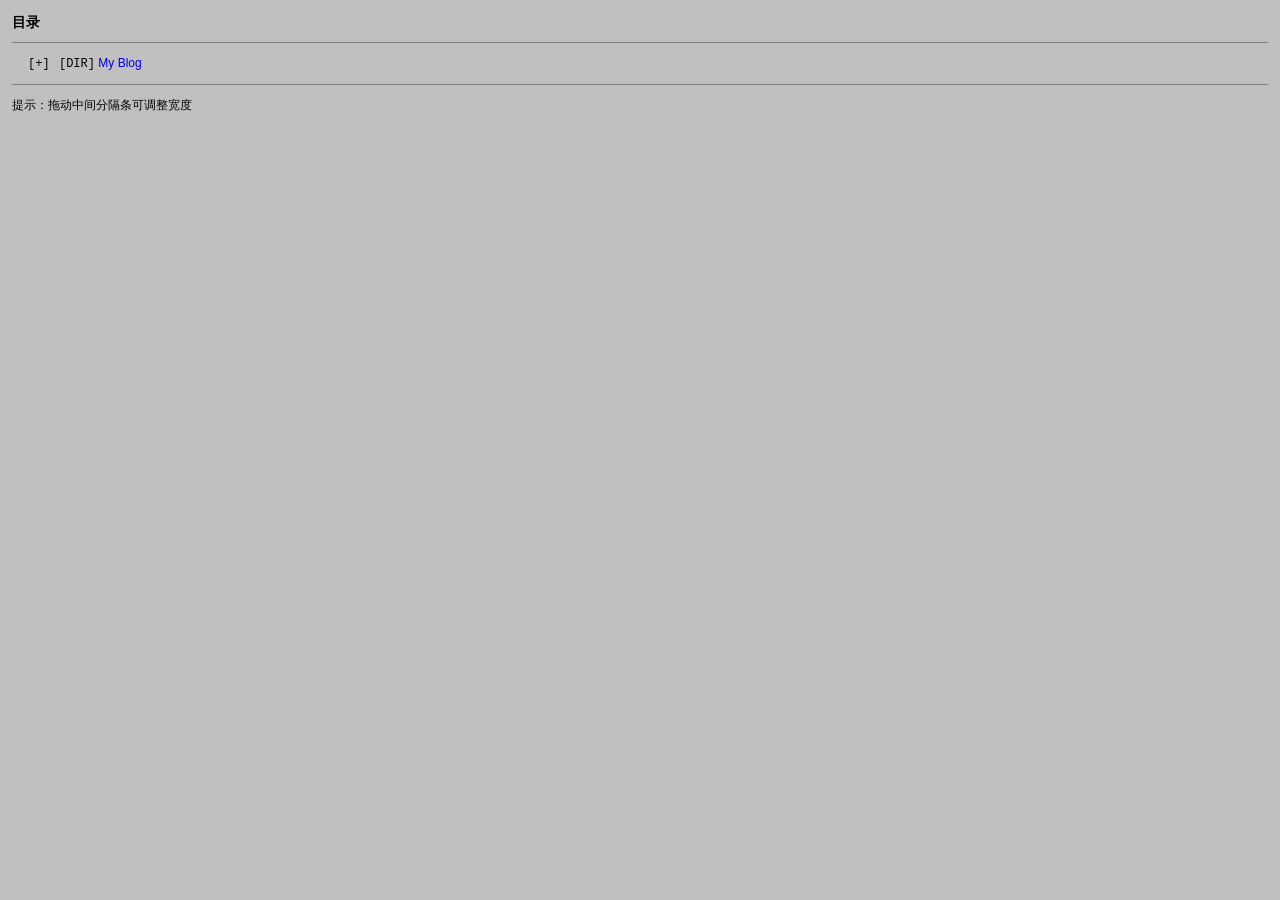
<file: nav.html>
<!doctype html>
<html lang="zh-CN">
  <head>
    <meta charset="utf-8" />
    <meta name="viewport" content="width=device-width, initial-scale=1" />
    <title>导航</title>
    <link rel="stylesheet" href="assets/retro.css" />
    <style type="text/css">
      /* Keep it very old-browser friendly */
      .navbox {
        width: auto;
        margin: 0;
        padding: 6px;
      }
      .page.navbox {
        width: auto;
        margin: 0;
        padding: 6px;
      }
      .tree {
        font-size: 12px;
        line-height: 1.6;
      }
      .tree ul {
        margin: 4px 0 4px 16px;
        padding: 0;
      }
      .tree li {
        list-style: none;
        margin: 0;
        padding: 0;
      }
      .tree a {
        text-decoration: none;
      }
      .twisty {
        cursor: pointer;
        font-family: "Courier New", Courier, monospace;
        padding-right: 6px;
      }
    </style>
  </head>
  <body>
    <div class="page navbox">
      <div class="navplain">
        <b>目录</b>
        <hr />
        <div class="tree">
          <ul>
            <li>
              <span class="twisty" onclick="t('f1');return false;">[+]</span> <span class="mono">[DIR]</span>
              <a href="home.html" target="main">My Blog</a>
              <ul id="f1" style="display: none;">
                <li>
                  <table class="treerow" cellspacing="0" cellpadding="0" border="0">
                    <tr>
                      <td class="treeprefix mono">|--</td>
                      <td class="treelabel">
                        <span class="mono">[FILE]</span> <a href="home.html" target="main">时间轴（含筛选）</a>
                      </td>
                    </tr>
                  </table>
                </li>
                <li>
                  <table class="treerow" cellspacing="0" cellpadding="0" border="0">
                    <tr>
                      <td class="treeprefix mono">`--</td>
                      <td class="treelabel">
                        <span class="mono">[DIR]</span> <span class="mono">posts</span>
                      </td>
                    </tr>
                  </table>
                  <ul style="margin-left: 18px;">
                    <li>
                      <table class="treerow" cellspacing="0" cellpadding="0" border="0">
                        <tr>
                          <td class="treeprefix mono">`--</td>
                          <td class="treelabel">
                            <span class="mono">[FILE]</span>
                            <a href="posts/23-04-2026.html" target="main">23-04-2026</a>
                          </td>
                        </tr>
                      </table>
                    </li>
                  </ul>
                </li>
              </ul>
            </li>
          </ul>
          <hr />
          <span class="mono">提示：拖动中间分隔条可调整宽度</span>
        </div>
      </div>
    </div>

    <script type="text/javascript">
      function t(id) {
        var el = document.getElementById(id);
        if (!el) return;
        if (el.style.display === "none") el.style.display = "block";
        else el.style.display = "none";
      }
    </script>
  </body>
</html>
</file>
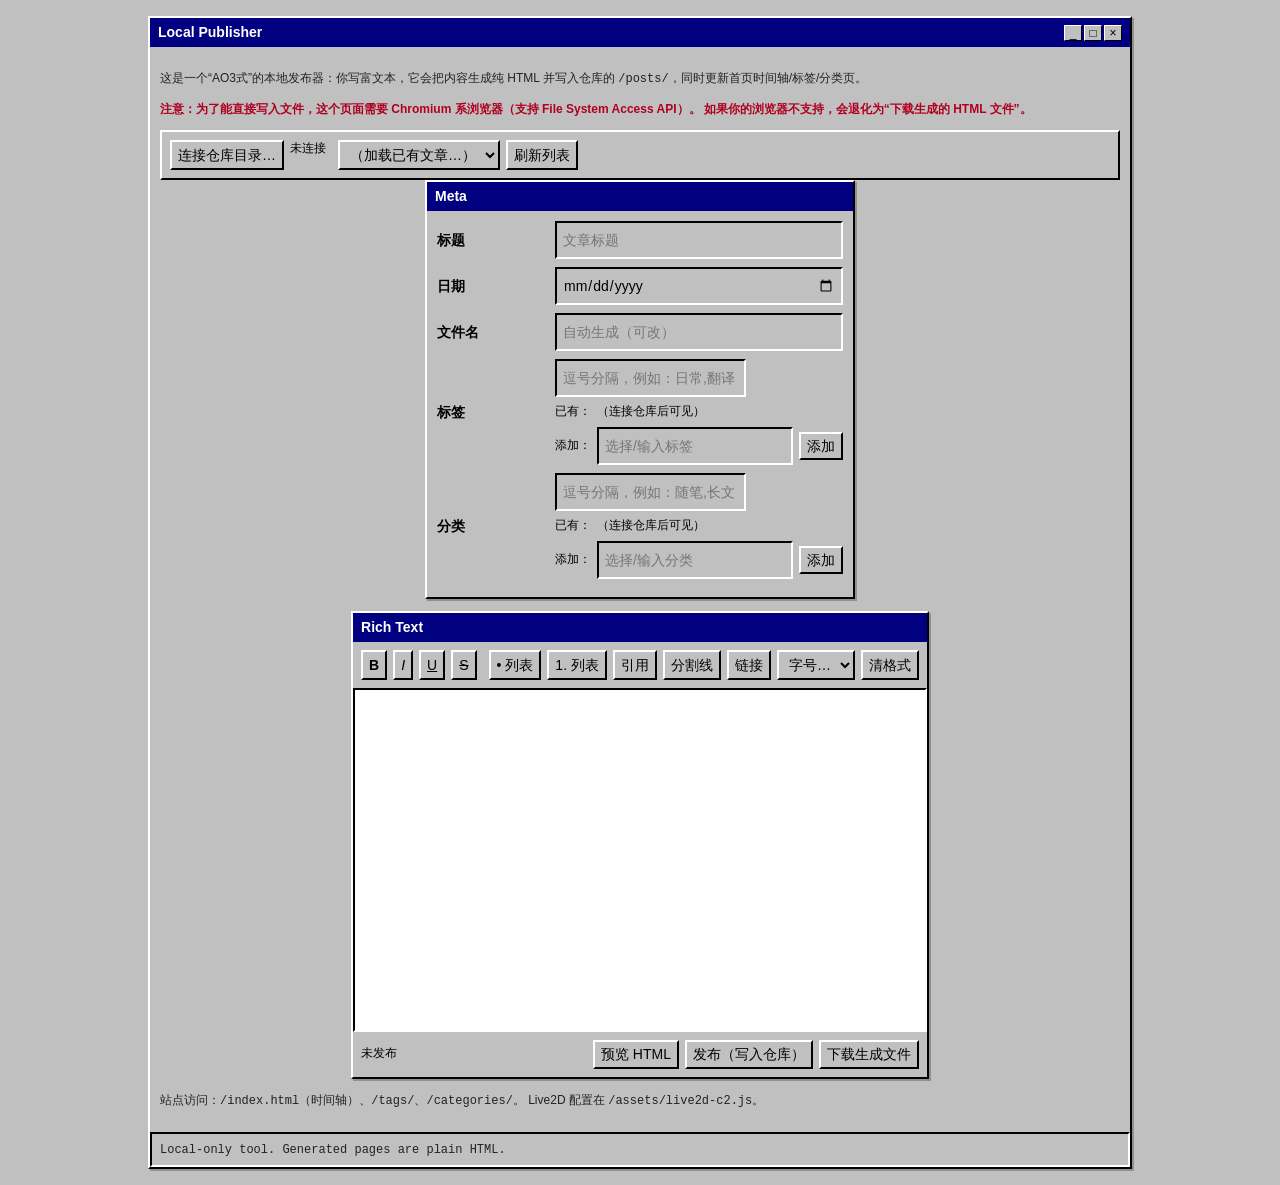
<file: tools/editor.html>
<!doctype html>
<html lang="zh-CN">
  <head>
    <meta charset="utf-8" />
    <meta name="viewport" content="width=device-width, initial-scale=1" />
    <title>本地发布器（Win98 Blog）</title>
    <meta name="robots" content="noindex,nofollow" />
    <!-- Main theme (external). If it fails to load, the inline fallback below keeps it usable. -->
    <link rel="stylesheet" href="../assets/win98.css" />
    <style type="text/css">
      /* Fallback styling (in case the external CSS path is wrong) */
      body {
        margin: 0;
        background: #c0c0c0;
        color: #000;
        font-family: Tahoma, Verdana, Arial, "MS Sans Serif", sans-serif;
        font-size: 14px;
      }

      .desk {
        padding: 16px;
      }

      .window {
        background: #c0c0c0;
        max-width: 980px;
        margin: 0 auto;
      }

      .bevel {
        border-top: 2px solid #fff;
        border-left: 2px solid #fff;
        border-right: 2px solid #000;
        border-bottom: 2px solid #000;
      }

      .bevel-inset {
        border-top: 2px solid #000;
        border-left: 2px solid #000;
        border-right: 2px solid #fff;
        border-bottom: 2px solid #fff;
      }

      .titlebar {
        background: #000080;
        color: #fff;
        font-weight: bold;
        padding: 4px 8px;
      }

      .content {
        padding: 10px;
      }

      .btn {
        background: #c0c0c0;
        color: #000;
        padding: 4px 6px;
        cursor: pointer;
      }
    </style>
    <style>
      .grid {
        display: grid;
        grid-template-columns: 1fr;
        gap: 12px;
      }

      .editor {
        min-height: 320px;
        padding: 10px;
        background: #fff;
        color: #000;
        overflow: auto;
        outline: none;
        white-space: normal;
      }

      .hint {
        font-size: 12px;
        color: #222;
      }

      .row {
        display: flex;
        flex-wrap: wrap;
        gap: 6px;
        align-items: center;
      }

      .row .spacer {
        flex: 1;
      }

      .danger {
        color: #b00020;
        font-weight: 700;
      }

      .bank {
        margin: 6px 0 0;
        display: flex;
        flex-wrap: wrap;
        gap: 6px;
        align-items: center;
      }

      .bank .item {
        padding: 2px 6px;
      }
    </style>
  </head>
  <body>
    <div class="desk">
      <div class="window bevel">
        <div class="titlebar">
          <span>Local Publisher</span>
          <span class="spacer"></span>
          <span class="sysbtns">
            <span class="sysbtn bevel">_</span>
            <span class="sysbtn bevel">□</span>
            <span class="sysbtn bevel">×</span>
          </span>
        </div>
        <div class="content">
          <p class="hint">
            这是一个“AO3式”的本地发布器：你写富文本，它会把内容生成纯 HTML 并写入仓库的
            <span class="mono">/posts/</span>，同时更新首页时间轴/标签/分类页。
          </p>
          <p class="hint danger">
            注意：为了能直接写入文件，这个页面需要 Chromium 系浏览器（支持 File System Access API）。
            如果你的浏览器不支持，会退化为“下载生成的 HTML 文件”。
          </p>

          <div class="toolbar bevel">
            <button id="connect" class="btn bevel" type="button">连接仓库目录…</button>
            <button id="unlock" class="btn bevel" type="button" style="display: none">解锁写入</button>
            <span id="connState" class="mono">未连接</span>
            <span class="spacer"></span>
            <select id="loadExisting" class="bevel">
              <option value="">（加载已有文章…）</option>
            </select>
            <button id="refresh" class="btn bevel">刷新列表</button>
          </div>

          <div class="grid">
            <div class="window bevel">
              <div class="titlebar">
                <span>Meta</span>
                <span class="spacer"></span>
              </div>
              <div class="content">
                <div class="field">
                  <label for="title">标题</label>
                  <input id="title" type="text" class="bevel-inset" placeholder="文章标题" />
                </div>
                <div class="field">
                  <label for="date">日期</label>
                  <input id="date" type="date" class="bevel-inset" />
                </div>
                <div class="field">
                  <label for="slug">文件名</label>
                  <input id="slug" type="text" class="bevel-inset" placeholder="自动生成（可改）" />
                </div>
                <div class="field">
                  <label for="tags">标签</label>
                  <div>
                    <input id="tags" type="text" class="bevel-inset" placeholder="逗号分隔，例如：日常,翻译" />
                    <div class="bank">
                      <span class="mono">已有：</span>
                      <span id="tagBank" class="mono">（连接仓库后可见）</span>
                    </div>
                    <div class="bank">
                      <span class="mono">添加：</span>
                      <input
                        id="tagAdd"
                        type="text"
                        class="bevel-inset"
                        list="tagOptions"
                        placeholder="选择/输入标签"
                        style="min-width: 180px"
                      />
                      <button id="tagAddBtn" class="btn bevel" type="button">添加</button>
                      <datalist id="tagOptions"></datalist>
                    </div>
                  </div>
                </div>
                <div class="field">
                  <label for="cats">分类</label>
                  <div>
                    <input id="cats" type="text" class="bevel-inset" placeholder="逗号分隔，例如：随笔,长文" />
                    <div class="bank">
                      <span class="mono">已有：</span>
                      <span id="catBank" class="mono">（连接仓库后可见）</span>
                    </div>
                    <div class="bank">
                      <span class="mono">添加：</span>
                      <input
                        id="catAdd"
                        type="text"
                        class="bevel-inset"
                        list="catOptions"
                        placeholder="选择/输入分类"
                        style="min-width: 180px"
                      />
                      <button id="catAddBtn" class="btn bevel" type="button">添加</button>
                      <datalist id="catOptions"></datalist>
                    </div>
                  </div>
                </div>
              </div>
            </div>

            <div class="window bevel">
              <div class="titlebar">
                <span>Rich Text</span>
                <span class="spacer"></span>
              </div>
              <div class="toolbar">
                <button class="btn bevel" data-cmd="bold"><b>B</b></button>
                <button class="btn bevel" data-cmd="italic"><i>I</i></button>
                <button class="btn bevel" data-cmd="underline"><u>U</u></button>
                <button class="btn bevel" data-cmd="strikeThrough"><s>S</s></button>
                <span class="spacer"></span>
                <button class="btn bevel" data-cmd="insertUnorderedList">• 列表</button>
                <button class="btn bevel" data-cmd="insertOrderedList">1. 列表</button>
                <button class="btn bevel" id="quote">引用</button>
                <button class="btn bevel" id="hr">分割线</button>
                <button class="btn bevel" id="link">链接</button>
                <select id="size" class="bevel">
                  <option value="">字号…</option>
                  <option value="size-sm">小</option>
                  <option value="size-lg">大</option>
                  <option value="size-xl">特大</option>
                </select>
                <button class="btn bevel" id="clearFmt">清格式</button>
              </div>
              <div id="editor" class="editor bevel-inset post-body" contenteditable="true"></div>
              <div class="toolbar">
                <div class="row" style="width: 100%">
                  <span id="saveState" class="mono">未发布</span>
                  <span class="spacer"></span>
                  <button id="preview" class="btn bevel">预览 HTML</button>
                  <button id="publish" class="btn bevel">发布（写入仓库）</button>
                  <button id="download" class="btn bevel">下载生成文件</button>
                </div>
              </div>
            </div>
          </div>

          <p class="hint">
            站点访问：<span class="mono">/index.html</span>（时间轴）、<span class="mono">/tags/</span>、<span class="mono">/categories/</span>。
            Live2D 配置在 <span class="mono">/assets/live2d-c2.js</span>。
          </p>
        </div>
        <div class="statusbar bevel-inset">
          <span class="mono">Local-only tool. Generated pages are plain HTML.</span>
        </div>
      </div>
    </div>

    <script>
      // -------- Helpers --------
      const $ = (id) => document.getElementById(id);

      function todayISO() {
        const d = new Date();
        const pad = (n) => String(n).padStart(2, "0");
        return `${d.getFullYear()}-${pad(d.getMonth() + 1)}-${pad(d.getDate())}`;
      }

      function safeFileBase(input) {
        const s = String(input || "").trim();
        // Remove characters not allowed on common filesystems.
        const cleaned = s.replace(/[<>:"/\\\\|?*]+/g, " ").replace(/\\s+/g, " ").trim();
        if (!cleaned) return "untitled";
        return cleaned.replace(/\\s/g, "-");
      }

      function splitList(s) {
        return String(s || "")
          .split(",")
          .map((x) => x.trim())
          .filter(Boolean);
      }

      function uniqSorted(list) {
        var map = {};
        var out = [];
        for (var i = 0; i < list.length; i++) {
          var k = String(list[i] || "").trim();
          if (!k) continue;
          if (map[k]) continue;
          map[k] = 1;
          out.push(k);
        }
        out.sort(function (a, b) {
          return String(a).localeCompare(String(b), "zh-Hans-CN");
        });
        return out;
      }

      function escHtml(s) {
        return String(s)
          .replaceAll("&", "&amp;")
          .replaceAll("<", "&lt;")
          .replaceAll(">", "&gt;")
          .replaceAll('"', "&quot;");
      }

      function encodePathSegment(seg) {
        // Keep Chinese/UTF-8 filenames readable but URL-safe.
        return encodeURIComponent(seg).replaceAll("%2F", "/");
      }

      function pageSlug(label) {
        return safeFileBase(label);
      }

      function metaBlock(meta) {
        return `<!-- post-meta: ${JSON.stringify(meta)} -->`;
      }

      function parseMetaFromHtml(htmlText) {
        const m = htmlText.match(/<!--\\s*post-meta:\\s*({[\\s\\S]*?})\\s*-->/);
        if (!m) return null;
        try {
          return JSON.parse(m[1]);
        } catch {
          return null;
        }
      }

      // -------- File System Access --------
      let repoDir = null; // DirectoryHandle

      function supportsFS() {
        return !!window.showDirectoryPicker;
      }

      async function getFileText(fileHandle) {
        const f = await fileHandle.getFile();
        return await f.text();
      }

      async function writeTextFile(dirHandle, pathParts, content) {
        let dir = dirHandle;
        for (let i = 0; i < pathParts.length - 1; i++) {
          dir = await dir.getDirectoryHandle(pathParts[i], { create: true });
        }
        const fileHandle = await dir.getFileHandle(pathParts[pathParts.length - 1], { create: true });
        const w = await fileHandle.createWritable();
        await w.write(content);
        await w.close();
        return fileHandle;
      }

      async function listPosts(dirHandle) {
        const postsDir = await dirHandle.getDirectoryHandle("posts", { create: true });
        const posts = [];
        for await (const [name, handle] of postsDir.entries()) {
          if (handle.kind !== "file") continue;
          if (!name.toLowerCase().endsWith(".html")) continue;
          if (name.toLowerCase() === "index.html") continue;
          posts.push({ name, handle });
        }
        posts.sort((a, b) => a.name.localeCompare(b.name, "zh-Hans-CN"));
        return posts;
      }

      async function readAllPostMetas(dirHandle) {
        const posts = await listPosts(dirHandle);
        const metas = [];
        for (const p of posts) {
          const html = await getFileText(p.handle);
          const meta = parseMetaFromHtml(html);
          if (!meta || !meta.slug) continue;
          metas.push(meta);
        }
        return metas;
      }

      function fillDatalist(el, options) {
        if (!el) return;
        el.innerHTML = "";
        for (var i = 0; i < options.length; i++) {
          var opt = document.createElement("option");
          opt.value = options[i];
          el.appendChild(opt);
        }
      }

      function setBankText(el, text) {
        if (!el) return;
        el.textContent = text;
      }

      function renderBank(el, items, onPick) {
        if (!el) return;
        el.innerHTML = "";
        if (!items || !items.length) {
          el.textContent = "（暂无）";
          return;
        }
        for (var i = 0; i < items.length; i++) {
          (function (name) {
            var a = document.createElement("a");
            a.href = "#";
            a.className = "item bevel";
            a.textContent = name;
            a.onclick = function (e) {
              if (e && e.preventDefault) e.preventDefault();
              onPick(name);
              return false;
            };
            el.appendChild(a);
          })(items[i]);
        }
      }

      function appendTokenToCommaList(inputEl, token) {
        if (!inputEl) return;
        var t = String(token || "").trim();
        if (!t) return;
        var curr = splitList(inputEl.value);
        for (var i = 0; i < curr.length; i++) {
          if (curr[i] === t) return;
        }
        curr.push(t);
        inputEl.value = curr.join(", ");
      }

      async function loadPostIntoEditor(fileName, htmlText) {
        const meta = parseMetaFromHtml(htmlText) || {};
        $("title").value = meta.title || "";
        $("date").value = meta.date || todayISO();
        $("slug").value = fileName.replace(/\\.html$/i, "");
        $("tags").value = (meta.tags || []).join(", ");
        $("cats").value = (meta.categories || []).join(", ");

        const bodyMatch = htmlText.match(/<div class="content">([\\s\\S]*?)<\\/div>\\s*<div class="statusbar/);
        if (bodyMatch) {
          // We store the post content inside a div.post-body within the window content.
          const inner = bodyMatch[1];
          const contentMatch = inner.match(/<div class="post-body" id="postBody">([\\s\\S]*?)<\\/div>/);
          $("editor").innerHTML = contentMatch ? contentMatch[1] : "";
        } else {
          $("editor").innerHTML = "";
        }
      }

      function buildPostHtml(meta, innerHtml) {
        const fileBase = meta.slug;
        const title = meta.title || fileBase;
        const tags = meta.tags || [];
        const cats = meta.categories || [];
        const date = meta.date || todayISO();

        const tagLinks = tags
          .map((t) => {
            const s = pageSlug(t);
            return `<a class="tag" href="${root}tags/${encodePathSegment(s)}.html">${escHtml(t)}</a>`;
          })
          .join(" ");
        const catLinks = cats
          .map((c) => {
            const s = pageSlug(c);
            return `<a class="cat" href="${root}categories/${encodePathSegment(s)}.html">${escHtml(c)}</a>`;
          })
          .join(" ");

        var root = "../";
        return `<!doctype html>
<html lang="zh-CN">
  <head>
    <meta charset="utf-8" />
    <meta name="viewport" content="width=device-width, initial-scale=1" />
    <title>${escHtml(title)}</title>
    <link rel="stylesheet" href="${root}assets/retro.css" />
  </head>
  <body>
    <div class="page">
      <div class="header">
        <div class="box">
          <div class="box-body">
            <b>${escHtml(title)}</b><br />
            <span class="nav">
              <a href="${root}home.html">时间轴</a><span class="sep">|</span>
              <a href="${root}home.html#filters">筛选</a><span class="sep">|</span>
              <span class="mono">${escHtml(date)}</span>
            </span>
          </div>
        </div>
      </div>

      <div class="box">
        <div class="box-body">
          ${metaBlock({ ...meta, title, date, slug: fileBase, tags, categories: cats })}
          <div>${tagLinks || ""}</div>
          <div>${catLinks || ""}</div>
          <hr />
          <div class="post-body" id="postBody">${innerHtml || ""}</div>
        </div>
      </div>

      <p class="mono">/posts/${escHtml(fileBase)}.html</p>
    </div>

    <div id="l2d"></div>
    <script type="text/javascript">
      (function () {
        var ok = !!window.Promise && !!window.URL && !!document.getElementsByTagName && !!document.createElement;
        if (!ok) return;
        var head = document.getElementsByTagName("head")[0];
        if (!head) return;
        var s = document.createElement("script");
        s.type = "text/javascript";
        s.src = "${root}assets/live2d-c2.js";
        head.appendChild(s);
      })();
    ${"</scr" + "ipt>"}
  </body>
</html>`;
      }

      function buildListIndexHtml(kind, title, items, rootPrefix) {
        // items: [{label, href, count}]
        const list = items.length
          ? `<ul>${items
              .map(
                (it) =>
                  `<li><a href="${it.href}">${escHtml(it.label)}</a> <span class="mono">(${it.count})</span></li>`
              )
              .join("")}</ul>`
          : `<p class="mono">（暂无${kind}。）</p>`;

        const id = kind === "标签" ? "tags" : "categories";
        return `<!doctype html>
<html lang="zh-CN">
  <head>
    <meta charset="utf-8" />
    <meta name="viewport" content="width=device-width, initial-scale=1" />
    <title>${escHtml(title)}</title>
    <link rel="stylesheet" href="${rootPrefix}assets/retro.css" />
  </head>
  <body>
    <div class="page">
      <div class="header">
        <div class="box">
          <div class="box-body">
            <b>${escHtml(title)}</b><br />
            <span class="nav">
              <a href="${rootPrefix}home.html">时间轴</a><span class="sep">|</span>
              <a href="${rootPrefix}tags/index.html">标签</a><span class="sep">|</span>
              <a href="${rootPrefix}categories/index.html">分类</a>
            </span>
          </div>
        </div>
      </div>

      <div class="box">
        <div class="box-body">
          <b>${escHtml(kind)}</b>
          <hr />
          <div id="${id}">
            ${list}
          </div>
        </div>
      </div>
    </div>

    <div id="l2d"></div>
    <script type="text/javascript">
      (function () {
        var ok = !!window.Promise && !!window.URL && !!document.getElementsByTagName && !!document.createElement;
        if (!ok) return;
        var head = document.getElementsByTagName("head")[0];
        if (!head) return;
        var s = document.createElement("script");
        s.type = "text/javascript";
        s.src = "${rootPrefix}assets/live2d-c2.js";
        head.appendChild(s);
      })();
    ${"</scr" + "ipt>"}
  </body>
</html>`;
      }

      function buildTimelineHtml(posts) {
        // posts: [{title,date,slug}]
        const list = posts.length
          ? `<ul>${posts
              .map((p) => {
                const href = `posts/${encodePathSegment(p.slug)}.html`;
                const tagMarks = (p.tags || []).map((t) => `[${escHtml(t)}]`).join("");
                const catMarks = (p.categories || []).map((c) => `[${escHtml(c)}]`).join("");
                return `<li><span class="mono">${escHtml(p.date || "")}</span> · <a href="${href}">${escHtml(
                  p.title || p.slug
                )}</a> <span class="mono">${tagMarks}${catMarks}</span></li>`;
              })
              .join("")}</ul>`
          : `<p class="mono">（暂无文章。用本地编辑器发布后会自动生成列表。）</p>`;

        // Build filter option lists
        const tagSet = new Set();
        const catSet = new Set();
        posts.forEach((p) => {
          (p.tags || []).forEach((t) => tagSet.add(t));
          (p.categories || []).forEach((c) => catSet.add(c));
        });
        const tags = Array.from(tagSet).sort((a, b) => String(a).localeCompare(String(b), "zh-Hans-CN"));
        const cats = Array.from(catSet).sort((a, b) => String(a).localeCompare(String(b), "zh-Hans-CN"));
        const tagOpts = [`<option value="">（全部）</option>`]
          .concat(tags.map((t) => `<option value="${escHtml(t)}">${escHtml(t)}</option>`))
          .join("");
        const catOpts = [`<option value="">（全部）</option>`]
          .concat(cats.map((c) => `<option value="${escHtml(c)}">${escHtml(c)}</option>`))
          .join("");

        return `<!doctype html>
<html lang="zh-CN">
  <head>
    <meta charset="utf-8" />
    <meta name="viewport" content="width=device-width, initial-scale=1" />
    <title>时间轴</title>
    <link rel="stylesheet" href="assets/retro.css" />
  </head>
  <body>
    <div class="page">
      <div class="header">
        <div class="box">
          <div class="box-body">
            <b>My Blog</b><br />
            <span class="nav">
              <a href="home.html">时间轴</a><span class="sep">|</span>
              <a href="#filters">筛选</a>
            </span>
          </div>
        </div>
      </div>

      <div class="box">
        <div class="box-body">
          <b>时间轴</b>
          <hr />
          <a name="filters"></a>
          <form id="filtersForm" action="home.html" method="get">
            <span class="mono">筛选：</span>
            标签
            <select name="tag" id="tagSel">
              ${tagOpts}
            </select>
            分类
            <select name="cat" id="catSel">
              ${catOpts}
            </select>
            <input type="submit" value="应用" />
            <a href="home.html" class="mono">清除</a>
          </form>
          <hr />
          <div id="timeline">
            ${list}
          </div>
        </div>
      </div>

      <p class="mono">纯 HTML。Live2D 仅在现代浏览器加载。</p>
    </div>

    <script type="text/javascript">
      (function () {
        if (!document.getElementById) return;
        var list = document.getElementById("timeline");
        if (!list || !list.getElementsByTagName) return;

        function getParam(name) {
          var qs = window.location.search || "";
          if (!qs) return "";
          qs = qs.replace(/^\?/, "");
          var parts = qs.split("&");
          var i;
          for (i = 0; i < parts.length; i++) {
            var kv = parts[i].split("=");
            if (kv[0] === name) return decodeURIComponent((kv[1] || "").replace(/\+/g, " "));
          }
          return "";
        }

        var tag = getParam("tag");
        var cat = getParam("cat");
        if (tag && document.getElementById("tagSel")) document.getElementById("tagSel").value = tag;
        if (cat && document.getElementById("catSel")) document.getElementById("catSel").value = cat;
        if (!tag && !cat) return;

        var items = list.getElementsByTagName("li");
        var j;
        for (j = 0; j < items.length; j++) {
          var t = items[j].innerHTML || "";
          var ok = true;
          if (tag && t.indexOf("[" + tag + "]") === -1) ok = false;
          if (cat && t.indexOf("[" + cat + "]") === -1) ok = false;
          items[j].style.display = ok ? "" : "none";
        }
      })();
    ${"</scr" + "ipt>"}

    <div id="l2d"></div>
    <script type="text/javascript">
      (function () {
        var ok = !!window.Promise && !!window.URL && !!document.getElementsByTagName && !!document.createElement;
        if (!ok) return;
        var head = document.getElementsByTagName("head")[0];
        if (!head) return;
        var s = document.createElement("script");
        s.type = "text/javascript";
        s.src = "assets/live2d-c2.js";
        head.appendChild(s);
      })();
    ${"</scr" + "ipt>"}
  </body>
</html>`;
      }

      async function rebuildIndexes(dirHandle) {
        const posts = await listPosts(dirHandle);
        const parsed = [];

        for (const p of posts) {
          const html = await getFileText(p.handle);
          const meta = parseMetaFromHtml(html);
          if (!meta || !meta.slug) continue;
          parsed.push(meta);
        }

        parsed.sort((a, b) => String(b.date || "").localeCompare(String(a.date || "")) || String(a.slug).localeCompare(String(b.slug)));

        const homeHtml = buildTimelineHtml(parsed);
        await writeTextFile(dirHandle, ["home.html"], homeHtml);

        // Left nav (directory tree)
        await writeTextFile(dirHandle, ["nav.html"], buildNavHtml(parsed));
      }

      function buildNavHtml(posts) {
        // Keep HTML/CSS/JS very old-browser friendly.
        // posts: meta objects with {slug,title,date}
        var rows = "";
        var i;
        for (i = 0; i < posts.length; i++) {
          var p = posts[i];
          var name = (p && (p.title || p.slug)) || "post";
          var slug = (p && p.slug) || "post";
          rows +=
            '<li><table class="treerow" cellspacing="0" cellpadding="0" border="0"><tr>' +
            '<td class="treeprefix mono">' +
            (i === posts.length - 1 ? "`--" : "|--") +
            "</td>" +
            '<td class="treelabel"><span class="mono">[FILE]</span> ' +
            '<a href="posts/' +
            escHtml(encodePathSegment(slug)) +
            '.html" target="main">' +
            escHtml(name) +
            "</a></td></tr></table></li>";
        }

        return (
          '<!doctype html>\n' +
          '<html lang="zh-CN">\n' +
          "  <head>\n" +
          '    <meta charset="utf-8" />\n' +
          '    <meta name="viewport" content="width=device-width, initial-scale=1" />\n' +
          "    <title>导航</title>\n" +
          '    <link rel="stylesheet" href="assets/retro.css" />\n' +
          '    <style type="text/css">\n' +
          "      .navbox { width: auto; margin: 0; padding: 6px; }\n" +
          "      .page.navbox { width: auto; margin: 0; padding: 6px; }\n" +
          "      .twisty { cursor: pointer; font-family: \"Courier New\", Courier, monospace; padding-right: 6px; }\n" +
          "    </style>\n" +
          "  </head>\n" +
          "  <body>\n" +
          '    <div class="page navbox">\n' +
          '      <div class="navplain">\n' +
          "        <b>目录</b>\n" +
          "        <hr />\n" +
          '        <div class="tree">\n' +
          "          <ul>\n" +
          "            <li>\n" +
          '              <span class="twisty" onclick="t(\'f1\');return false;">[+]</span> <span class="mono">[DIR]</span>\n' +
          '              <a href="home.html" target="main">My Blog</a>\n' +
          '              <ul id="f1" style="display: none;">\n' +
          '                <li><table class="treerow" cellspacing="0" cellpadding="0" border="0"><tr><td class="treeprefix mono">|--</td><td class="treelabel"><span class="mono">[FILE]</span> <a href="home.html" target="main">时间轴（含筛选）</a></td></tr></table></li>\n' +
          '                <li>\n' +
          '                  <table class="treerow" cellspacing="0" cellpadding="0" border="0"><tr><td class="treeprefix mono">`--</td><td class="treelabel"><span class="mono">[DIR]</span> <span class="mono">posts</span></td></tr></table>\n' +
          '                  <ul style="margin-left: 18px;">\n' +
          (rows || '                    <li><span class="mono">（暂无文章）</span></li>\n') +
          "                  </ul>\n" +
          "                </li>\n" +
          "              </ul>\n" +
          "            </li>\n" +
          "          </ul>\n" +
          "          <hr />\n" +
          '          <span class="mono">提示：拖动中间分隔条可调整宽度</span>\n' +
          "        </div>\n" +
          "      </div>\n" +
          "    </div>\n" +
          '    <script type="text/javascript">\n' +
          "      function t(id) { var el = document.getElementById(id); if (!el) return; el.style.display = (el.style.display === \"none\") ? \"block\" : \"none\"; }\n" +
          "    </scr" +
          "ipt>\n" +
          "  </body>\n" +
          "</html>\n"
        );
      }

      // -------- UI wiring --------
      function setConnState(s) {
        $("connState").textContent = s;
      }

      function markSaved(s) {
        $("saveState").textContent = s;
      }

      function wireFormatting() {
        document.querySelectorAll("[data-cmd]").forEach((btn) => {
          btn.addEventListener("click", () => {
            const cmd = btn.getAttribute("data-cmd");
            document.execCommand(cmd, false, null);
            $("editor").focus();
          });
        });

        $("quote").addEventListener("click", () => {
          document.execCommand("formatBlock", false, "blockquote");
          $("editor").focus();
        });

        $("hr").addEventListener("click", () => {
          document.execCommand("insertHorizontalRule", false, null);
          $("editor").focus();
        });

        $("link").addEventListener("click", () => {
          const url = prompt("链接 URL：");
          if (!url) return;
          document.execCommand("createLink", false, url);
          $("editor").focus();
        });

        $("size").addEventListener("change", () => {
          const cls = $("size").value;
          $("size").value = "";
          if (!cls) return;

          const sel = window.getSelection();
          if (!sel || sel.rangeCount === 0) return;
          const range = sel.getRangeAt(0);
          if (range.collapsed) return;

          const span = document.createElement("span");
          span.className = cls;
          range.surroundContents(span);
          $("editor").focus();
        });

        $("clearFmt").addEventListener("click", () => {
          document.execCommand("removeFormat", false, null);
          $("editor").focus();
        });
      }

      function wireMetaAutoSlug() {
        $("title").addEventListener("input", () => {
          if ($("slug").dataset.touched === "1") return;
          $("slug").value = safeFileBase($("title").value);
        });
        $("slug").addEventListener("input", () => {
          $("slug").dataset.touched = "1";
        });
      }

      async function refreshExistingList() {
        $("loadExisting").innerHTML = `<option value="">（加载已有文章…）</option>`;
        if (!repoDir) return;
        const posts = await listPosts(repoDir);
        for (const p of posts) {
          const opt = document.createElement("option");
          opt.value = p.name;
          opt.textContent = p.name;
          $("loadExisting").appendChild(opt);
        }

        // Also refresh known tags/categories from existing posts.
        try {
          const metas = await readAllPostMetas(repoDir);
          var tags = [];
          var cats = [];
          for (var i = 0; i < metas.length; i++) {
            var m = metas[i] || {};
            (m.tags || []).forEach(function (t) {
              tags.push(t);
            });
            (m.categories || []).forEach(function (c) {
              cats.push(c);
            });
          }
          var allTags = uniqSorted(tags);
          var allCats = uniqSorted(cats);
          fillDatalist($("tagOptions"), allTags);
          fillDatalist($("catOptions"), allCats);
          renderBank($("tagBank"), allTags, function (t) {
            appendTokenToCommaList($("tags"), t);
          });
          renderBank($("catBank"), allCats, function (c) {
            appendTokenToCommaList($("cats"), c);
          });
        } catch (e) {
          console.warn(e);
          setBankText($("tagBank"), "（读取失败）");
          setBankText($("catBank"), "（读取失败）");
        }
      }

      async function connectRepo() {
        // If opened from a remote origin, require an explicit unlock.
        try {
          var host = String(window.location.hostname || "");
          var proto = String(window.location.protocol || "");
          var isLocal =
            proto === "file:" ||
            host === "localhost" ||
            host === "127.0.0.1" ||
            host === "" ||
            host.indexOf(".local") !== -1;
          var unlocked = false;
          try {
            unlocked = window.sessionStorage && sessionStorage.getItem("publisher:unlock") === "1";
          } catch {}
          if (!isLocal && !unlocked) {
            alert("当前为在线页面，默认锁定。请先点“解锁写入”。");
            return;
          }
        } catch {}

        try {
          if (!supportsFS()) {
            alert("当前浏览器不支持 File System Access API。请用 Chrome/Edge，或改用“下载生成文件”。");
            return;
          }

          // File System Access API generally requires a secure context.
          // If opened as file://, some Chromium builds may block the picker.
          if (window.isSecureContext === false) {
            alert(
              "当前页面不是安全上下文（isSecureContext=false）。\n\n" +
                "请用以下任一方式打开发布器：\n" +
                "1) 用 GitHub Pages 在线打开，然后点“解锁写入”；\n" +
                "2) 用本地服务器（localhost）打开，例如 VSCode Live Server。\n"
            );
            return;
          }

          repoDir = await window.showDirectoryPicker({ mode: "readwrite" });
          setConnState("已连接（可写入）");
          await refreshExistingList();
        } catch (e) {
          console.error(e);
          try {
            setConnState("连接失败（请看控制台）");
          } catch {}
          alert("连接失败：可能是权限被拒绝、或浏览器阻止了目录选择器。请看控制台错误信息。");
        }
      }

      async function loadExisting(name) {
        if (!repoDir || !name) return;
        const postsDir = await repoDir.getDirectoryHandle("posts", { create: true });
        const fh = await postsDir.getFileHandle(name);
        const html = await getFileText(fh);
        await loadPostIntoEditor(name, html);
        markSaved(`已加载：${name}`);
      }

      function gatherMeta() {
        const title = $("title").value.trim();
        const slug = safeFileBase($("slug").value || title);
        const date = $("date").value || todayISO();
        const tags = splitList($("tags").value);
        const categories = splitList($("cats").value);
        return { title, slug, date, tags, categories };
      }

      async function doPublish(writeToRepo) {
        const meta = gatherMeta();
        if (!meta.title) {
          alert("请先填写标题。");
          return;
        }
        const inner = $("editor").innerHTML;
        const postHtml = buildPostHtml(meta, inner);
        const postPath = `posts/${meta.slug}.html`;

        if (writeToRepo) {
          if (!repoDir) {
            alert("请先连接仓库目录。");
            return;
          }
          await writeTextFile(repoDir, ["posts", `${meta.slug}.html`], postHtml);
          await rebuildIndexes(repoDir);
          await refreshExistingList();
          markSaved(`已发布：/${postPath}`);
          return;
        }

        // Fallback: download files
        const files = new Map();
        files.set(postPath, postHtml);
        // index/tags/categories require reading existing posts; without repo connection, we only download the post.
        downloadFilesAsZipless(files);
        markSaved(`已下载：/${postPath}`);
      }

      function downloadFilesAsZipless(filesMap) {
        // Minimal download helper: each file becomes a download (no zip).
        for (const [name, content] of filesMap.entries()) {
          const blob = new Blob([content], { type: "text/html;charset=utf-8" });
          const a = document.createElement("a");
          a.href = URL.createObjectURL(blob);
          a.download = name.split("/").pop();
          document.body.appendChild(a);
          a.click();
          URL.revokeObjectURL(a.href);
          a.remove();
        }
        alert("已触发下载（如需自动更新索引页，请使用“连接仓库目录”后发布）。");
      }

      function previewHtml() {
        const meta = gatherMeta();
        const inner = $("editor").innerHTML;
        const html = buildPostHtml(meta, inner);
        const w = window.open("", "_blank");
        if (!w) return;
        w.document.open();
        w.document.write(html);
        w.document.close();
      }

      function init() {
        $("date").value = todayISO();
        wireFormatting();
        wireMetaAutoSlug();

        // Safety: allow connecting only when local by default.
        // If opened from a public URL, require an explicit unlock (to avoid confusing "remote page can write local files").
        var remoteLocked = false;
        try {
          var host = String(window.location.hostname || "");
          var proto = String(window.location.protocol || "");
          var isLocal =
            proto === "file:" ||
            host === "localhost" ||
            host === "127.0.0.1" ||
            host === "" ||
            host.indexOf(".local") !== -1;
          var unlocked = false;
          try {
            unlocked = window.sessionStorage && sessionStorage.getItem("publisher:unlock") === "1";
          } catch {}
          remoteLocked = !isLocal && !unlocked;
          if (remoteLocked) {
            $("unlock").style.display = "";
            setConnState("当前为在线页面：默认锁定（点“解锁写入”后才能连接）");
          }
        } catch {}

        $("unlock").addEventListener("click", function () {
          var msg =
            "你正在从在线地址打开发布器。\\n\\n" +
            "如果你继续并授权目录访问，这个网页就能写入你选择的本地文件夹（需要你在系统对话框里点允许）。\\n\\n" +
            "若你确定这是你自己打开的页面，请在下一步输入：UNLOCK";
          var v = prompt(msg, "");
          if (v !== "UNLOCK") return;
          try {
            if (window.sessionStorage) sessionStorage.setItem("publisher:unlock", "1");
          } catch {}
          $("unlock").style.display = "none";
          setConnState("已解锁：可以连接仓库目录");
        });

        // Diagnostics (helps when the picker silently fails)
        try {
          var diag =
            "proto=" +
            String(window.location.protocol || "") +
            " host=" +
            String(window.location.hostname || "") +
            " secure=" +
            String(window.isSecureContext) +
            " picker=" +
            (supportsFS() ? "yes" : "no");
          setConnState("未连接 · " + diag);
        } catch {}

        $("connect").addEventListener("click", connectRepo);
        $("refresh").addEventListener("click", refreshExistingList);
        $("loadExisting").addEventListener("change", async () => {
          const v = $("loadExisting").value;
          if (!v) return;
          await loadExisting(v);
        });

        $("publish").addEventListener("click", async () => {
          try {
            await doPublish(true);
          } catch (e) {
            console.error(e);
            alert("发布失败（请看控制台）。");
          }
        });
        $("download").addEventListener("click", async () => {
          try {
            await doPublish(false);
          } catch (e) {
            console.error(e);
            alert("生成失败（请看控制台）。");
          }
        });
        $("preview").addEventListener("click", previewHtml);

        $("tagAddBtn").addEventListener("click", function () {
          appendTokenToCommaList($("tags"), $("tagAdd").value);
          $("tagAdd").value = "";
        });
        $("catAddBtn").addEventListener("click", function () {
          appendTokenToCommaList($("cats"), $("catAdd").value);
          $("catAdd").value = "";
        });

        if (!supportsFS()) {
          setConnState("浏览器不支持（仅下载）");
        }
      }

      init();
    </script>
  </body>
</html>
</file>
<file: assets/retro.css>
/* Retro, Win98-era friendly CSS (avoid variables, flex/grid, modern selectors) */
body {
  margin: 0;
  padding: 0;
  background: #c0c0c0;
  color: #000000;
  font-family: Verdana, Arial, "MS Sans Serif", sans-serif;
  font-size: 14px;
}

a:link {
  color: #0000ee;
}

a:visited {
  color: #551a8b;
}

.page {
  width: 760px;
  margin: 0 auto;
  padding: 12px 10px;
  background: #c0c0c0;
}

.box {
  /* Raised outer frame (Win98-like) */
  background: #c0c0c0;
  border-top: 2px solid #ffffff;
  border-left: 2px solid #ffffff;
  border-right: 2px solid #808080;
  border-bottom: 2px solid #808080;
  padding: 2px;
}

.box + .box {
  margin-top: 10px;
}

.box-body {
  /* Inset inner content area */
  background: #ffffff;
  border-top: 2px solid #808080;
  border-left: 2px solid #808080;
  border-right: 2px solid #ffffff;
  border-bottom: 2px solid #ffffff;
  padding: 8px;
}

.box-body-gray {
  background: #c0c0c0;
}

.box-body hr {
  border-top-color: #c0c0c0;
}

.header {
  margin-bottom: 10px;
}

.nav {
  font-size: 12px;
}

.nav a {
  text-decoration: none;
}

.nav .sep {
  color: #000000;
  padding: 0 6px;
}

hr {
  border: none;
  border-top: 1px solid #808080;
  height: 1px;
  margin: 10px 0;
}

.mono {
  font-family: "Courier New", Courier, monospace;
  font-size: 12px;
}

.tree {
  font-size: 12px;
  white-space: normal;
  word-wrap: break-word; /* old IE supports this */
}

.tree ul {
  margin: 4px 0 4px 16px;
  padding: 0;
}

.tree li {
  list-style: none;
}

.treerow {
  width: 100%;
  table-layout: fixed;
}

.treeprefix {
  width: 34px;
  vertical-align: top;
  padding-right: 4px;
}

.treelabel {
  vertical-align: top;
  word-wrap: break-word;
}

.navplain {
  background: #c0c0c0;
  padding: 8px 6px;
}

.navplain hr {
  border-top-color: #808080;
}

.tag,
.cat {
  display: inline;
  padding-right: 8px;
}

/* Live2D mount is progressive enhancement; old browsers will ignore */
#l2d {
  position: absolute;
  right: 10px;
  bottom: 10px;
  width: 320px;
  height: 480px;
}
</file>
<file: assets/win98.css>
:root {
  --bg: #008080;
  --win-bg: #c0c0c0;
  --win-fg: #000;
  --win-title: #000080;
  --win-title-fg: #fff;
  --link: #0000ee;
  --visited: #551a8b;
  --border-light: #ffffff;
  --border-mid: #808080;
  --border-dark: #000000;
  --shadow: rgba(0, 0, 0, 0.25);
  --font: "MS Sans Serif", Tahoma, Verdana, Arial, sans-serif;
}

html,
body {
  height: 100%;
}

body {
  margin: 0;
  background: var(--bg);
  color: var(--win-fg);
  font: 14px/1.5 var(--font);
}

a {
  color: var(--link);
}

a:visited {
  color: var(--visited);
}

.desk {
  min-height: 100%;
  padding: 16px;
  box-sizing: border-box;
}

.window {
  background: var(--win-bg);
  color: var(--win-fg);
  box-shadow: 2px 2px 0 var(--shadow);
  max-width: 980px;
  margin: 0 auto 16px;
}

.bevel {
  border-top: 2px solid var(--border-light);
  border-left: 2px solid var(--border-light);
  border-right: 2px solid var(--border-dark);
  border-bottom: 2px solid var(--border-dark);
}

.bevel-inset {
  border-top: 2px solid var(--border-dark);
  border-left: 2px solid var(--border-dark);
  border-right: 2px solid var(--border-light);
  border-bottom: 2px solid var(--border-light);
}

.titlebar {
  display: flex;
  align-items: center;
  gap: 8px;
  background: var(--win-title);
  color: var(--win-title-fg);
  padding: 4px 8px;
  font-weight: 700;
  user-select: none;
}

.titlebar .spacer {
  flex: 1;
}

.titlebar .sysbtns {
  display: flex;
  gap: 2px;
}

.sysbtn {
  width: 16px;
  height: 14px;
  background: var(--win-bg);
  color: var(--win-fg);
  font: 12px/1 var(--font);
  display: grid;
  place-items: center;
}

.sysbtn.bevel {
  border-width: 1px;
}

.content {
  padding: 12px;
}

.statusbar {
  padding: 6px 8px;
  font-size: 12px;
  color: #222;
}

.toolbar {
  display: flex;
  flex-wrap: wrap;
  gap: 6px;
  padding: 8px;
  background: var(--win-bg);
}

.btn,
select,
input[type="text"],
input[type="date"] {
  font: 14px/1.2 var(--font);
  color: var(--win-fg);
  background: var(--win-bg);
  padding: 4px 6px;
}

.btn {
  cursor: pointer;
}

.btn:active {
  transform: translate(1px, 1px);
}

input[type="text"],
input[type="date"],
select {
  min-height: 26px;
}

.field {
  display: grid;
  grid-template-columns: 110px 1fr;
  gap: 8px;
  align-items: center;
  margin-bottom: 8px;
}

.field label {
  font-weight: 700;
}

.mono {
  font-family: ui-monospace, SFMono-Regular, Menlo, Monaco, Consolas, "Liberation Mono",
    "Courier New", monospace;
  font-size: 12px;
}

.post-body h1,
.post-body h2,
.post-body h3 {
  margin: 12px 0 8px;
}

.post-body p {
  margin: 8px 0;
}

.post-body blockquote {
  margin: 8px 0;
  padding: 8px 10px;
  background: rgba(255, 255, 255, 0.35);
}

.tag,
.cat {
  display: inline-block;
  padding: 1px 6px;
  margin: 0 6px 6px 0;
  background: rgba(255, 255, 255, 0.35);
}

.l2d-mount {
  position: fixed;
  right: 12px;
  bottom: 12px;
  width: 320px;
  height: 480px;
  z-index: 50;
  pointer-events: auto;
}

.l2d-mount.hidden {
  display: none;
}

.l2d-controls {
  position: fixed;
  left: 12px;
  bottom: 12px;
  z-index: 60;
  padding: 8px;
  display: flex;
  gap: 6px;
}

.size-sm {
  font-size: 12px;
}

.size-lg {
  font-size: 18px;
}

.size-xl {
  font-size: 22px;
}
</file>
